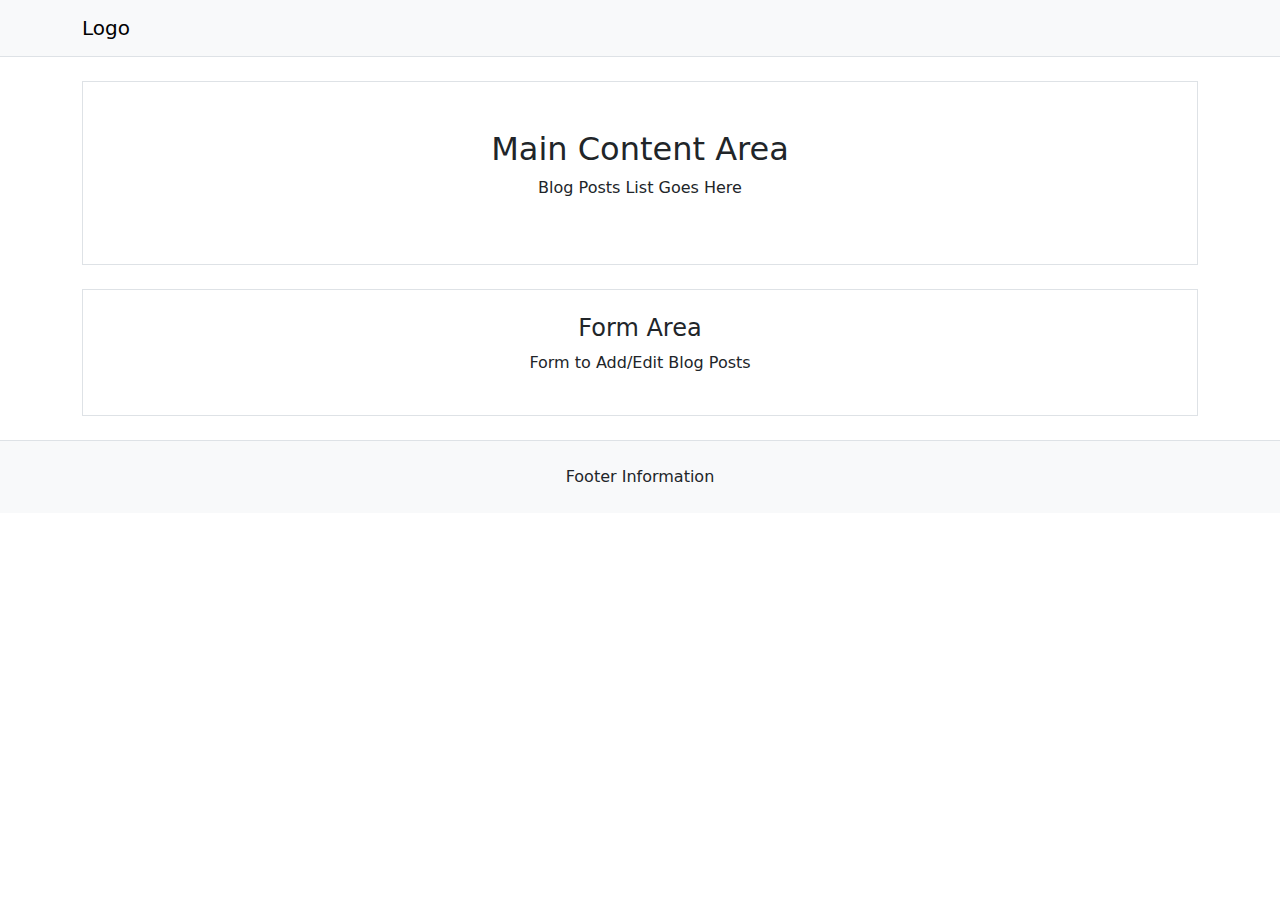
<file: pages/wireframe.html>
<!DOCTYPE html>
<html lang="en">
<head>
  <meta charset="UTF-8">
  <meta name="viewport" content="width=device-width, initial-scale=1.0">
  <title>Wireframe - Blog App</title>
  <link href="https://cdn.jsdelivr.net/npm/bootstrap@5.3.0/dist/css/bootstrap.min.css" rel="stylesheet">
</head>
<body>

  <nav class="navbar navbar-expand-lg bg-light border-bottom mb-4">
    <div class="container">
      <a class="navbar-brand" href="#">Logo</a>
      <button class="navbar-toggler" type="button" data-bs-toggle="collapse" data-bs-target="#navbarNav">
        <span class="navbar-toggler-icon"></span>
      </button>
    </div>
  </nav>

  <main class="container">
    <div class="border p-5 mb-4 text-center">
      <h2>Main Content Area</h2>
      <p>Blog Posts List Goes Here</p>
    </div>

    <div class="border p-4 mb-4 text-center">
      <h4>Form Area</h4>
      <p>Form to Add/Edit Blog Posts</p>
    </div>
  </main>

  <footer class="bg-light text-center py-4 border-top">
    <p class="mb-0">Footer Information</p>
  </footer>

</body>
</html>
</file>
